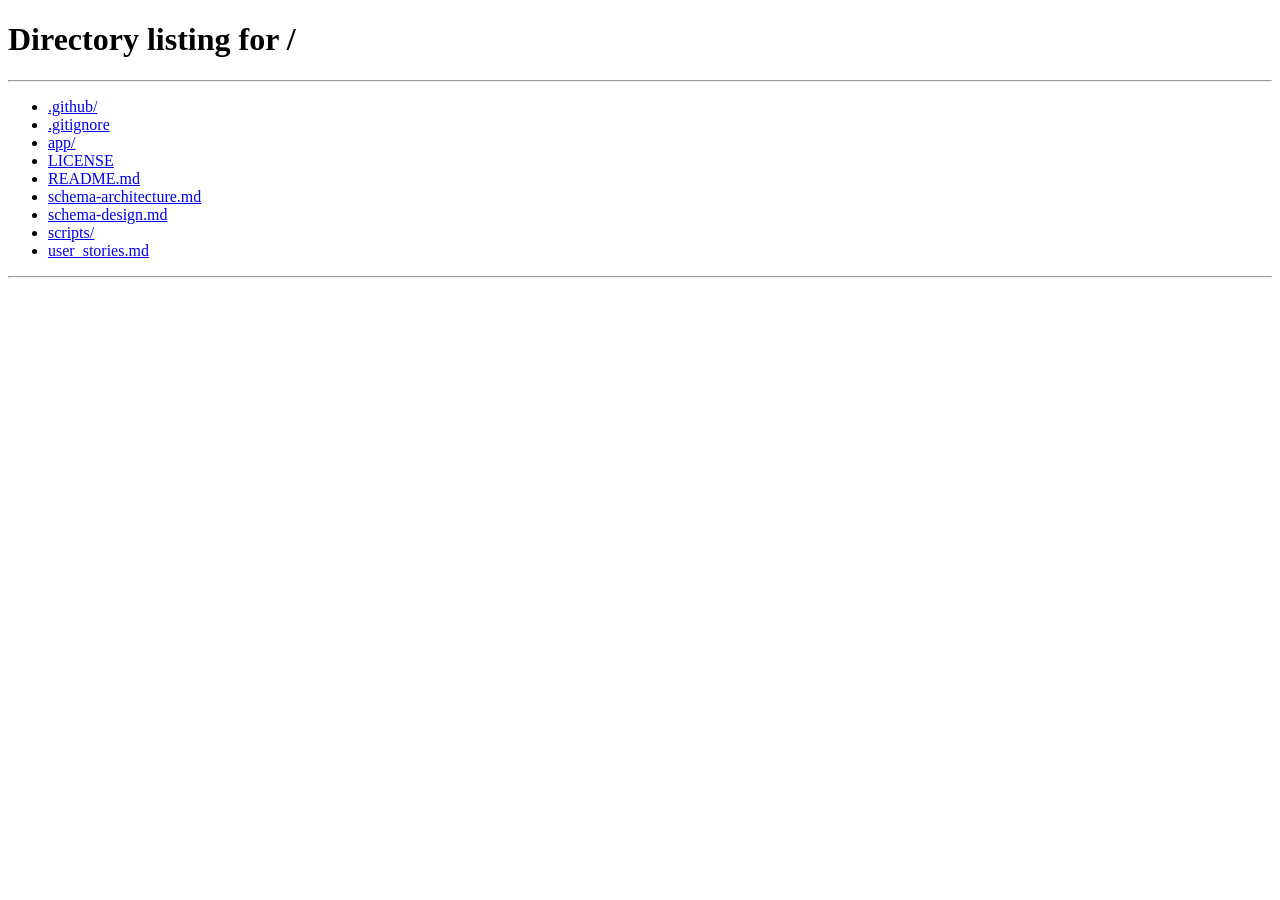
<file: app/src/main/resources/static/pages/addPrescription.html>
<!DOCTYPE html>
<html lang="en">

<head>
    <meta charset="UTF-8">
    <link rel="icon" type="image/svg+xml" href="../assets/images/logo/logo.png" />
    <title>DoctorDashboard</title>
    <link rel="stylesheet" href="../assets/css/adminDashboard.css">
    <link rel="stylesheet" href="../assets/css/doctorDashboard.css">
    <link rel="stylesheet" href="../assets/css/addPrescription.css">
    <link rel="stylesheet" href="../assets/css/style.css">
    <script src="../js/render.js" defer></script>
    <script src="../js/util.js" defer></script>
    <script src="../js/components/header.js" defer></script>
    <script src="../js/components/footer.js" defer></script>
    <script type="module" src = "../js/addPrescription.js"></script>

</head>

<body onload="renderContent()">
    <div class="container">
        <div class="wrapper">
            <div id="header"></div>
            <div class="main-content">
                <div class="form-container">
                    <h2 id="heading">Add <span>Prescription</span></h2>
                    <form>
                        <label for="patientName">Patient Name</label>
                        <input type="text" id="patientName" disabled>

                        <label for="medicines">Medicine Names</label>
                        <input type="text" id="medicines" placeholder="e.g. Paracetamol, Vitamin C" required>

                        <label for="dosage">Dosage Instructions</label>
                        <textarea id="dosage" rows="3"
                            placeholder="e.g - Paracetamol"></textarea>

                        <label for="notes">Additional Notes</label>
                        <textarea id="notes" rows="3"
                            placeholder="Any precautions or observations (optional)"></textarea>

                        <button type="submit" class="btn-primary" id="savePrescription">Add Prescription</button>
                        <button type="button" onclick="selectRole('doctor')" class="btn-secondary">Cancel</button>
                    </form>
                </div>
            </div>
            <div id="footer"></div>
        </div>
    </div>
</body>
</html>
</file>
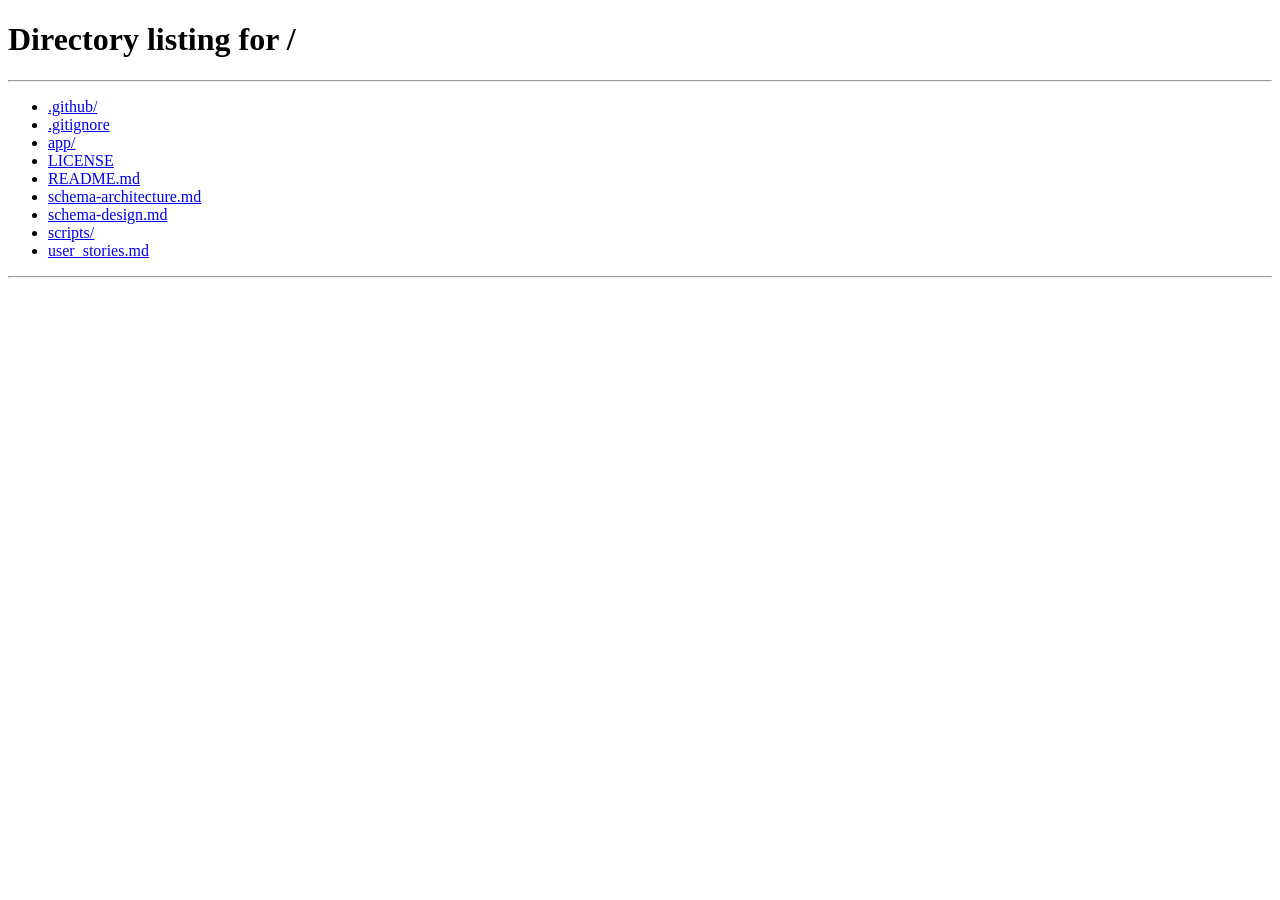
<file: app/src/main/resources/static/pages/loggedPatientDashboard.html>
<!DOCTYPE html>
<html lang="en">
<head>
    <meta charset="UTF-8">
    <link rel="icon" type="image/svg+xml" href="../assets/images/logo/logo.png" />
    <title>LoggedPatientDashboard</title>
    <link rel = "stylesheet" href = "../assets/css/adminDashboard.css">
    <link rel = "stylesheet" href = "../assets/css/style.css">
    <link rel = "stylesheet" href = "../assets/css/patientDashboard.css">
    <script src = "../js/render.js" defer></script>
    <script src = "../js/util.js" defer></script>
    <script src = "../js/components/header.js" defer></script>
    <script src = "../js/components/footer.js" defer></script>
    <script type = "module" src = "../js/loggedPatient.js" defer></script>
</head>
<body onload="renderContent()">
    <div class="container">
        <div class="wrapper">
            <div id="header"></div>
            <main class="main-content">
                <input type="text" id="searchBar" class="searchBar" placeholder="Search Bar for custom output" />
                <div class="filter-wrapper">
                    <select class="filter-select" id="filterTime">
                        <option value="">Sort by Time</option>
                        <option value="AM">AM</option>
                        <option value="PM">PM</option>
                    </select>
                    <select class="filter-select" id="filterSpecialty">
                        <option value="">Filter by Specialty</option>
                        <option value="Cardiologist">Cardiologist</option>
                        <option value="Dermatologist">Dermatologist</option>
                        <option value="Neurologist">Neurologist</option>
                        <option value="Pediatrician">Pediatrician</option>
                        <option value="Orthopedic">Orthopedic</option>
                        <option value="Gynecologist">Gynecologist</option>
                        <option value="Psychiatrist">Psychiatrist</option>
                        <option value="Dentist">Dentist</option>
                        <option value="Ophthalmologist">Ophthalmologist</option>
                        <option value="Ent">ENT Specialist</option>
                        <option value="Urologist">Urologist</option>
                        <option value="Oncologist">Oncologist</option>
                        <option value="Gastroenterologist">Gastroenterologist</option>
                        <option value="General">General Physician</option>
                    </select>
                </div>
                <div id="content"></div>
            </main>
            <div id="footer"></div>
        </div>
    </div>
</body>
</html>
</file>
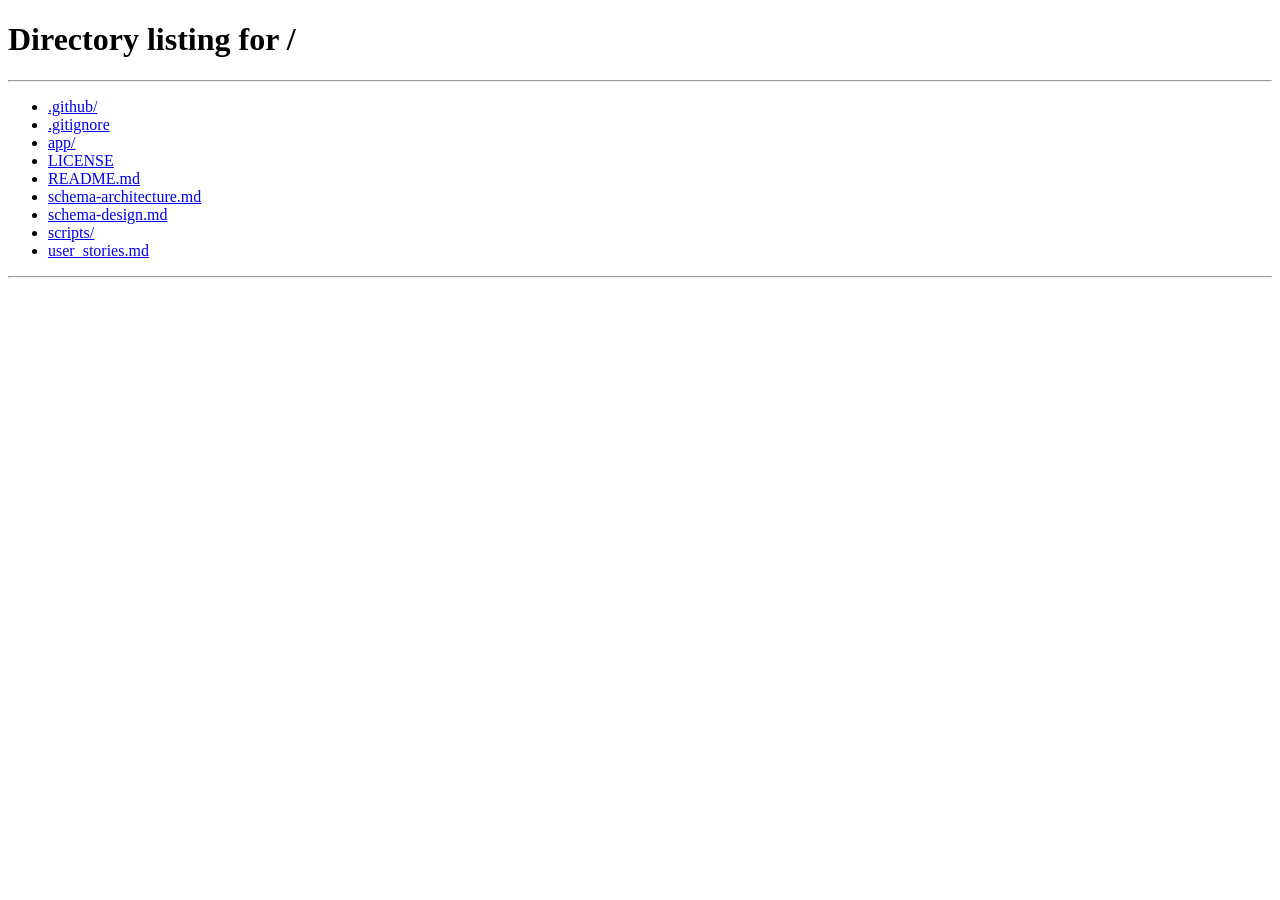
<file: app/src/main/resources/static/pages/patientAppointments.html>
<!DOCTYPE html>
<html lang="en">

<head>
  <meta charset="UTF-8">
  <link rel="icon" type="image/svg+xml" href="../assets/images/logo/logo.png" />
  <title>Patient Appointments</title>
  <link rel="stylesheet" href="../assets/css/adminDashboard.css">
  <link rel="stylesheet" href="../assets/css/doctorDashboard.css">
  <link rel="stylesheet" href="../assets/css/style.css">
  <script src="../js/render.js" defer></script>
  <script src="../js/util.js" defer></script>
  <script src="../js/components/header.js" defer></script>
  <script src="../js/components/footer.js" defer></script>
  <script type="module" src="../js/patientAppointment.js" defer></script>
</head>

<body onload="renderContent()">
  <div class="container">
    <div class="wrapper">
      <div id="header"></div>
      <div class="main-content">
        <h2>Patient <span>Appointment</span></h2>
        <input type="text" id="searchBar" class="searchBar" placeholder="Search Bar for custom output" />
                <div class="filter-wrapper">
                    <select class="filter-select" id="appointmentFilter">
                        <option value="allAppointments">All Appointments</option>
                        <option value="future">Upcoming Appointments</option>
                        <option value="past">Past Appointments</option>
                    </select>
                </div>
        <table id="patientTable">
          <thead class="table-header">
            <tr>
              <th>Patient Name</th>
              <th>Doctor Name</th>
              <th>Date</th>
              <th>Time</th>
              <th>Actions</th>
            </tr>
          </thead>
          <tbody id="patientTableBody">
            <!-- rows will be inserted here dynamically -->
          </tbody>
        </table>
      </div>
      <div id="footer"></div>
    </div>
  </div>
</body>
</html>
</file>
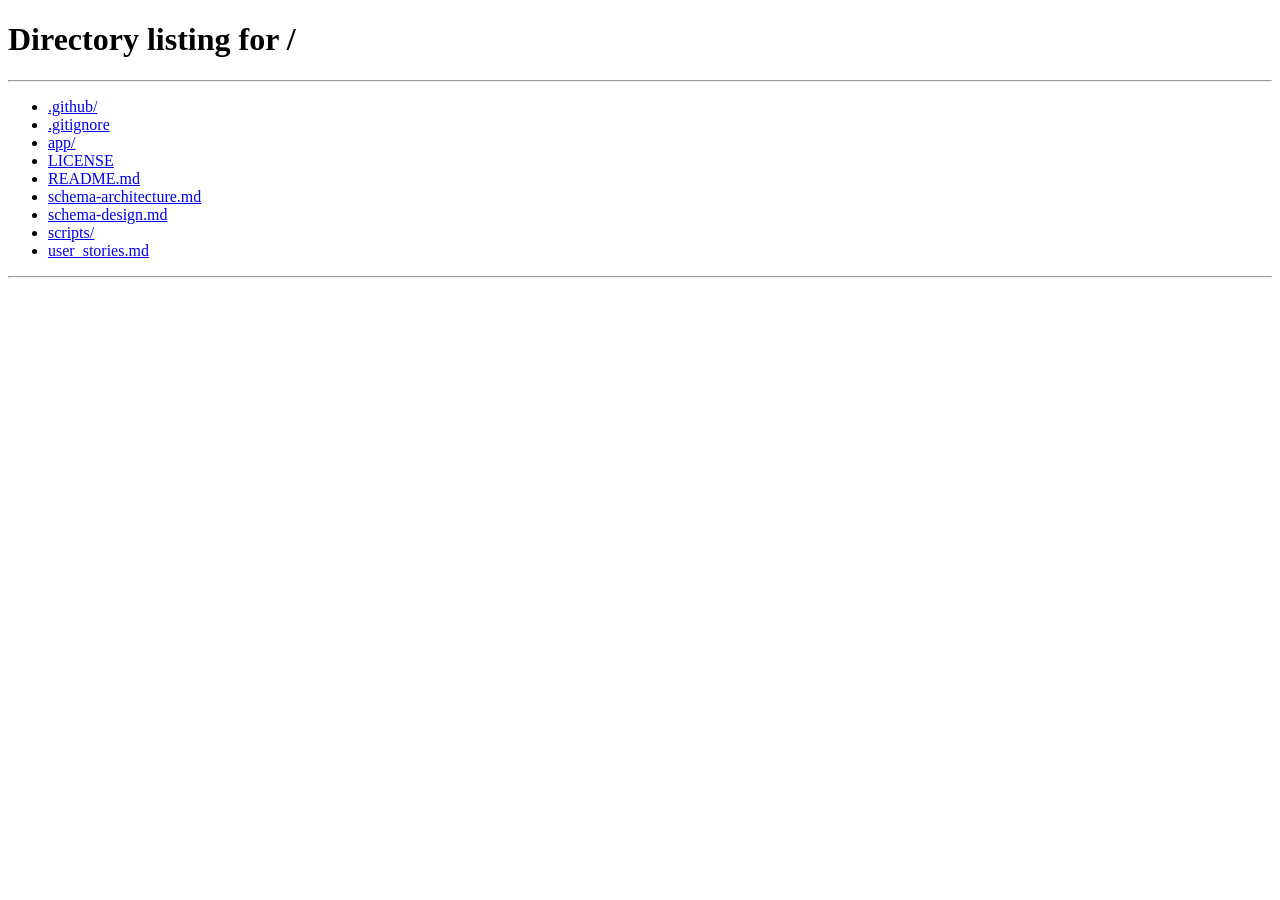
<file: app/src/main/resources/static/pages/patientDashboard.html>
<!DOCTYPE html>
<html lang="en">

<head>
    <meta charset="UTF-8">
    <link rel="icon" type="image/svg+xml" href="../assets/images/logo/logo.png" />
    <title>PatientDashboard</title>
    <link rel="stylesheet" href="../assets/css/adminDashboard.css">
    <link rel="stylesheet" href="../assets/css/style.css">
    <link rel="stylesheet" href="../assets/css/patientDashboard.css">
    <script src="../js/render.js" defer></script>
    <script src="../js/util.js" defer></script>
    <script src="../js/components/header.js" defer></script>
    <script src="../js/components/footer.js" defer></script>
    <script type="module" src="../js/components/modals.js"></script>
</head>

<body onload="renderContent()">
    <div class="container">
        <div class="wrapper">
            <div id="header"></div>
            <main class="main-content">
                <input type="text" id="searchBar" class="searchBar" placeholder="Search Bar for custom output" />
                <div class="filter-wrapper">
                    <select class="filter-select" id="filterTime">
                        <option value="">Sort by Time</option>
                        <option value="AM">AM</option>
                        <option value="PM">PM</option>
                    </select>
                    <select class="filter-select" id="filterSpecialty">
                        <option value="">Filter by Specialty</option>
                        <option value="Cardiologist">Cardiologist</option>
                        <option value="Dermatologist">Dermatologist</option>
                        <option value="Neurologist">Neurologist</option>
                        <option value="Pediatrician">Pediatrician</option>
                        <option value="Orthopedic">Orthopedic</option>
                        <option value="Gynecologist">Gynecologist</option>
                        <option value="Psychiatrist">Psychiatrist</option>
                        <option value="Dentist">Dentist</option>
                        <option value="Ophthalmologist">Ophthalmologist</option>
                        <option value="Ent">ENT Specialist</option>
                        <option value="Urologist">Urologist</option>
                        <option value="Oncologist">Oncologist</option>
                        <option value="Gastroenterologist">Gastroenterologist</option>
                        <option value="General">General Physician</option>
                    </select>
                </div>
                <div id="content"></div>
            </main>
            <div id="footer"></div>
        </div>
    </div>
    <div id="modal" class="modal">
        <div class="modal-content">
            <span class="close" id="closeModal">&times;</span>
            <div id="modal-body"></div>
        </div>
    </div>
    <script type="module" src="../js/patientDashboard.js" defer></script>
</body>

</html>
</file>
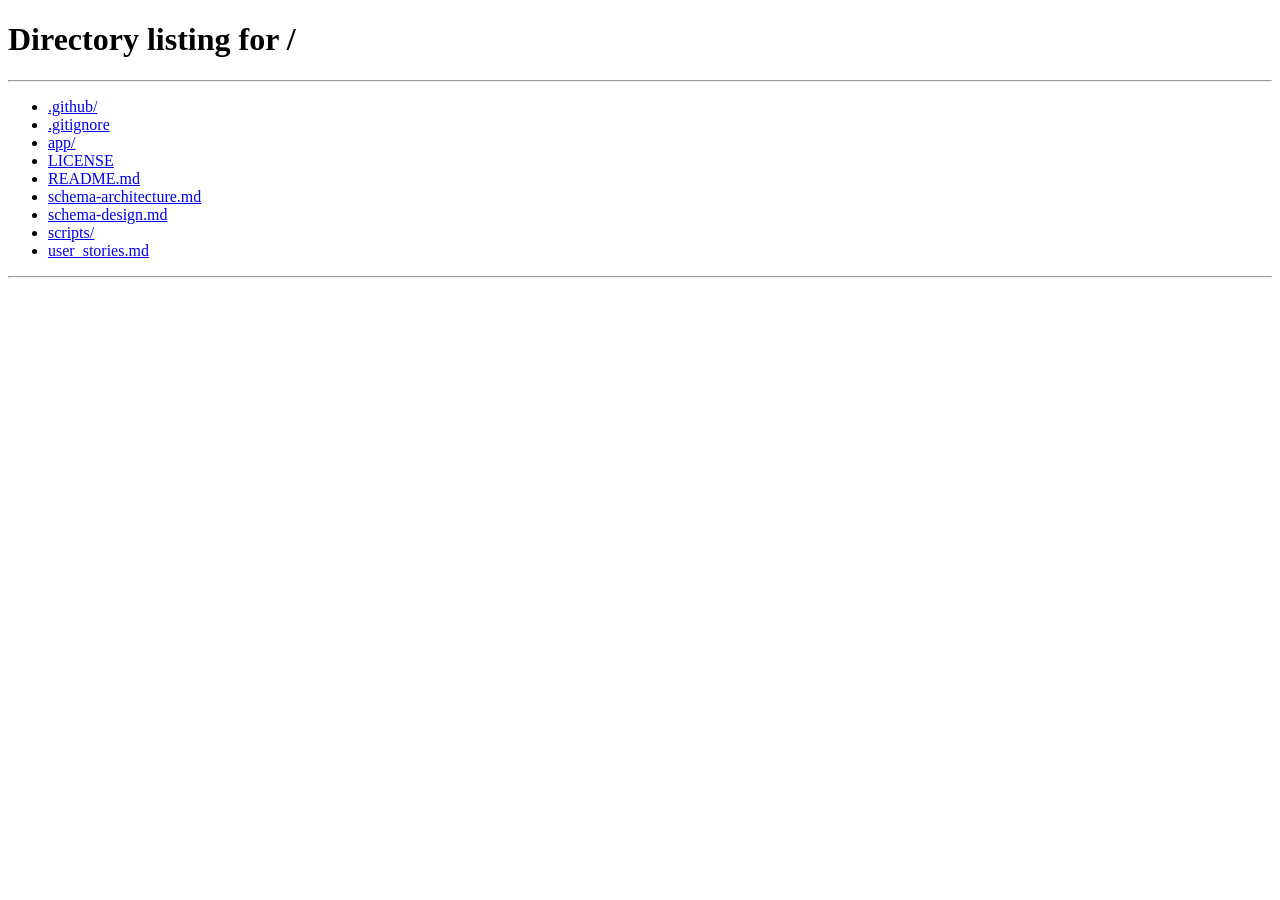
<file: app/src/main/resources/static/pages/patientRecord.html>
<!DOCTYPE html>
<html lang="en">
<head>
    <meta charset="UTF-8">
    <link rel="icon" type="image/svg+xml" href="../assets/images/logo/logo.png" />
    <title>DoctorDashboard</title>
    <link rel = "stylesheet" href = "../assets/css/adminDashboard.css">
    <link rel = "stylesheet" href = "../assets/css/doctorDashboard.css">
    <link rel = "stylesheet" href = "../assets/css/style.css">
    <script src = "../js/render.js" defer></script>
    <script src = "../js/util.js" defer></script>
    <script src = "../js/components/header.js" defer></script>
    <script src = "../js/components/footer.js" defer></script>
    <script type = "module" src = "../js/components/patientRecordRow.js" defer></script>
    <script type = "module" src = "../js/patientRecordServices.js" defer></script>
</head>
<body onload="renderContent()">
    <div class="container">
        <div class="wrapper">
            <div id="header"></div>
            <div class="main-content">
                <h2>Patient <span>Record</span></h2>
                <table id="patientTable">
                  <thead class="table-header">
                    <tr>
                      <th>Date</th>
                      <th>Appointment ID</th>
                      <th>Patient ID</th>
                      <th>Prescription</th>
                    </tr>
                  </thead>
                  <tbody id="patientTableBody"></tbody>
                </table>
              </div>
            <div id="footer"></div>
        </div>
    </div>

</body>  
</html>
</file>
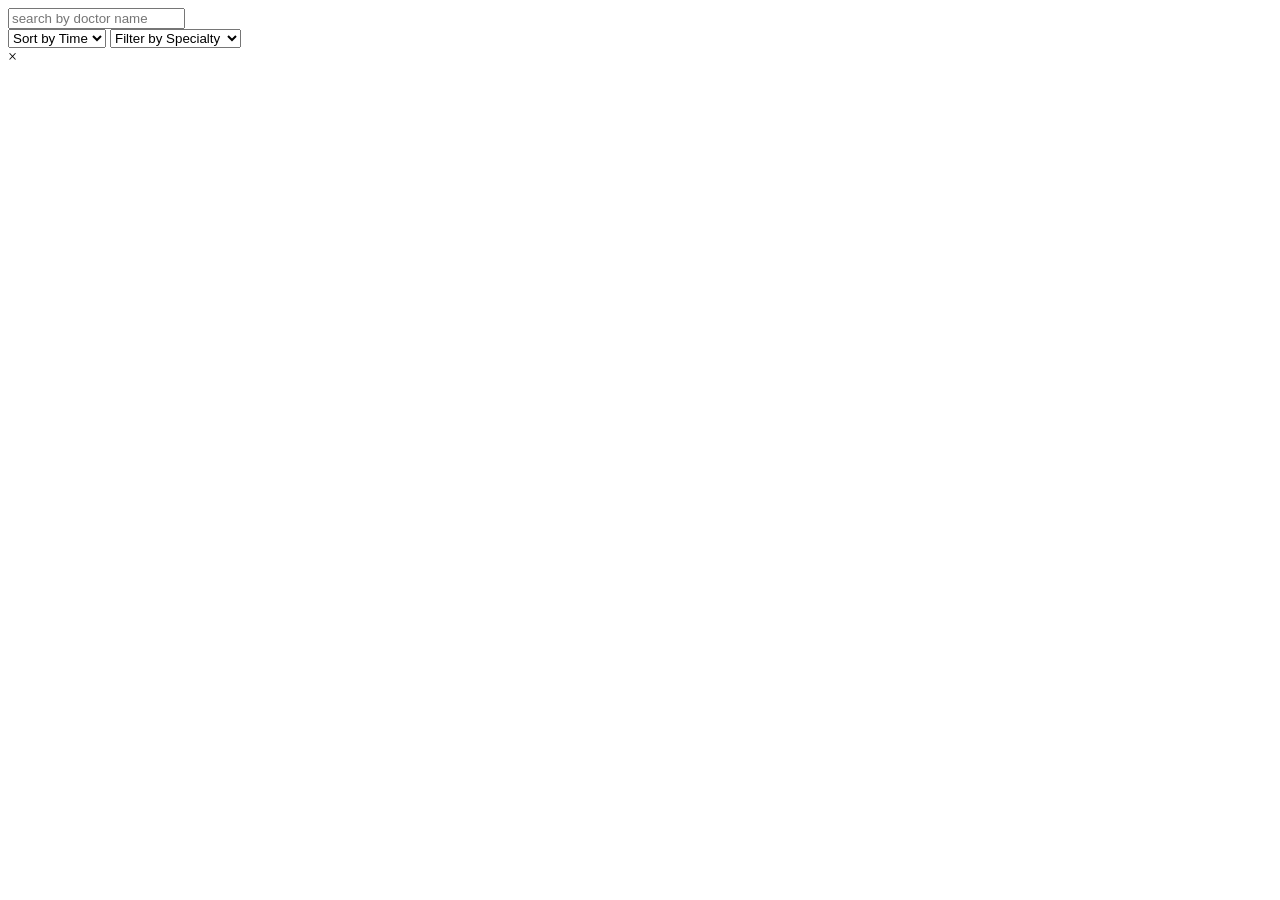
<file: app/src/main/resources/templates/admin/adminDashboard.html>
<!DOCTYPE html>
<html lang="en" xmlns:th="http://www.thymeleaf.org">

<head>
    <meta charset="UTF-8">
    <title>Admin Dashboard</title>
    <link rel="icon" type="image/png" th:href="@{/assets/images/logo/logo.png}" />
    <link rel="stylesheet" th:href="@{/assets/css/adminDashboard.css}">
    <link rel="stylesheet" th:href="@{/assets/css/style.css}">
    <script th:src="@{/js/render.js}" defer></script>
    <script th:src="@{/js/util.js}" defer></script>
    <script th:src="@{/js/components/header.js}" defer></script>
    <script th:src="@{/js/components/footer.js}" defer></script>
</head>

<body onload="renderContent()">
    <div class="container">
        <div class="wrapper">
            <div id="header"></div>
            <main class="main-content">
                <input type="text" id="searchBar" placeholder="search by doctor name" />
                <div class="filter-wrapper">
                    <select class="filter-select" id="filterTime">
                        <option value="">Sort by Time</option>
                        <option value="AM">AM</option>
                        <option value="PM">PM</option>
                    </select>
                    <select class="filter-select" id="filterSpecialty">
                        <option value="">Filter by Specialty</option>
                        <option value="Cardiologist">Cardiologist</option>
                        <option value="Dermatologist">Dermatologist</option>
                        <option value="Neurologist">Neurologist</option>
                        <option value="Pediatrician">Pediatrician</option>
                        <option value="Orthopedic">Orthopedic</option>
                        <option value="Gynecologist">Gynecologist</option>
                        <option value="Psychiatrist">Psychiatrist</option>
                        <option value="Dentist">Dentist</option>
                        <option value="Ophthalmologist">Ophthalmologist</option>
                        <option value="Ent">ENT Specialist</option>
                        <option value="Urologist">Urologist</option>
                        <option value="Oncologist">Oncologist</option>
                        <option value="Gastroenterologist">Gastroenterologist</option>
                        <option value="General">General Physician</option>
                    </select>
                </div>
                <div id="content"></div>
            </main>
            <div id="footer"></div>
        </div>
    </div>

    <div id="modal" class="modal">
        <span id="closeModal" class="close">&times;</span>
        <div id="modal-body"></div>
    </div>

    <script type="module" th:src="@{/js/adminDashboard.js}" defer></script>
    <script type="module" th:src="@{/js/components/doctorCard.js}" defer></script>
</body>

</html>
</file>
<file: app/src/main/resources/static/assets/css/adminDashboard.css>
* {
    margin: 0;
    padding: 0;
    box-sizing: border-box;
}

html, body {
    height: 100%;
    font-family: Arial, sans-serif;
}

.wrapper {
    display: flex;
    flex-direction: column;
    min-height: 100vh;
}

h2 {
    font-size: 32px;
    font-weight: bold;
    margin-bottom: 50px;
    color: #003e3e;
}

.main-content {
    flex-grow: 1;
    padding: 40px;
    display: flex;
    flex-direction: column;
    text-align: center;
    background-image: url('../images/defineRole/index.png');
    background-size: cover;
    background-position: center;
    background-repeat: no-repeat;
    background-attachment: fixed;
}

button {
    background-color: #A62B1F;
    color: white;
    border: none;
    border-radius: 12px;
    padding: 10px 20px;
    margin-top: 20px;
    width: 200px;
    cursor: pointer;
    font-size: 16px;
}

button:hover {
    background-color: #A62B1F;
}

.adminBtn {
    background-color: #f4f4f4;
    color: #333;
    font-weight: bold;
    width: 110px;
    padding: 10px 0;
    border: none;
    cursor: pointer;
}

.adminBtn:hover {
    color: #A62B1F;
    background-color: #f4f4f4;
}

.filter-wrapper {
    display: flex;
    justify-content: center;
    gap: 10px;
    margin: 20px 0;
}

.filter-select {
    padding: 8px 12px;
    border-radius: 8px;
    border: 1px solid #ccc;
    font-size: 14px;
    cursor: pointer;
}

#searchBar {
    padding: 10px;
    width: 50%;
    margin: 20px auto;
    border-radius: 8px;
    border: 1px solid #ccc;
    font-size: 14px;
}

#content {
    display: flex;
    flex-wrap: wrap;
    justify-content: center;
    gap: 20px;
    margin-top: 20px;
}

.modal {
    display: none;
    position: fixed;
    z-index: 1000;
    left: 0;
    top: 0;
    width: 100%;
    height: 100%;
    background-color: rgba(0, 0, 0, 0.5);
}

.modal-content {
    background-color: #fff;
    margin: 10% auto;
    padding: 30px;
    border-radius: 12px;
    width: 40%;
}

.close {
    float: right;
    font-size: 24px;
    cursor: pointer;
    color: #333;
}

.close:hover {
    color: #A62B1F;
}

.input-field {
    width: 100%;
    padding: 10px;
    margin: 8px 0;
    border-radius: 8px;
    border: 1px solid #ccc;
    font-size: 14px;
}

.input-field:focus {
    outline: none;
    border-color: #015c5d;
}

@media (max-width: 768px) {
    #searchBar {
        width: 90%;
    }

    .modal-content {
        width: 90%;
    }

    #content {
        flex-direction: column;
        align-items: center;
    }
}
</file>
<file: app/src/main/resources/static/assets/css/doctorDashboard.css>
* {
    margin: 0;
    padding: 0;
    box-sizing: border-box;
}

html, body {
    height: 100%;
    font-family: Arial, sans-serif;
}

.table-header {
    font-size: 24px;
    color: #015c5d;
    margin-bottom: 30px;
    margin-right: 0;
}

table {
    width: 100%;
    border-collapse: collapse;
    font-family: sans-serif;
    margin-top: 20px;
}

thead {
    background-color: #33333310;
    color: #fff;
}

td, th {
    padding: 12px 16px;
    text-align: center;
    border-bottom: 1px solid #ddd;
}

tbody tr:nth-child(even) {
    background-color: #f9f9f959;
}

tbody tr:nth-child(odd) {
    background-color: #ffffffc0;
}

tbody tr:hover {
    background-color: #015c5d39;
}

.prescription-btn {
    width: 30px;
    height: 30px;
    cursor: pointer;
    transition: transform 0.2s ease, filter 0.2s ease;
}

.prescription-btn:hover {
    transform: scale(1.1);
    filter: brightness(1.3);
}

.prescription-btn:active {
    transform: scale(0.95);
}

.noPatientRecord {
    font-size: 16px;
    font-style: italic;
    color: grey;
}

.today-btn {
    margin-right: 10px;
    padding: 10px;
    background-color: #015c5d;
    color: white;
    border: none;
    border-radius: 8px;
    cursor: pointer;
    font-size: 14px;
}

.today-btn:hover {
    background-color: #003e3e;
}

.date-picker {
    margin-left: 10px;
    margin-top: 13px;
    border-radius: 8px;
    padding: 10px;
    height: 30px;
    border: 1px solid #ccc;
    font-size: 14px;
    cursor: pointer;
}

.searchBar {
    padding: 10px;
    width: 50%;
    margin: 20px auto;
    border-radius: 8px;
    border: 1px solid #ccc;
    font-size: 14px;
    display: block;
}

.filter-wrapper {
    display: flex;
    justify-content: center;
    align-items: center;
    margin: 20px 0;
}

@media (max-width: 768px) {
    .searchBar {
        width: 90%;
    }

    table {
        font-size: 12px;
    }

    td, th {
        padding: 8px 10px;
    }

    .filter-wrapper {
        flex-direction: column;
        gap: 10px;
    }

    .today-btn {
        width: 100%;
        margin-right: 0;
    }

    .date-picker {
        width: 100%;
        margin-left: 0;
    }
}
</file>
<file: app/src/main/resources/static/assets/css/addPrescription.css>
.form-container {
    width: 100%; 
    max-width: 600px;
    background: #ffffffc8;
    margin: 50px auto;
    padding: 30px;
    border-radius: 15px;
    box-shadow: 0 4px 12px rgba(0, 0, 0, 0.1);
    animation: fadeIn 0.5s ease-in-out;
  }

  .container h2 {
    text-align: center;
    color: #222;
    font-size: 28px;
    margin-bottom: 25px;
  }

  .container h2 span {
    color: #A62B1F;
  }

  label {
    display: block;
    margin-bottom: 6px;
    font-weight: 500;
    color: #333;
    text-align: left;
    font-size: 13px;
  }

  input, textarea {
    width: 100%;
    padding: 12px;
    resize: vertical;
    margin-bottom: 20px;
    border: 1px solid #cccccc6e;
    border-radius: 8px;
    font-size: 15px;
    outline: none;
    transition: 0.3s;
    font-family: "Verdana";
  }

  input:focus, textarea:focus {
    border-color: #015c5d;
    box-shadow: 0 0 4px #a7f3d0;
    filter: brightness(1.5);
  }

  #patientName{
    background-color: #bdbcbc80;
  }
  .btn-primary {
    background-color: #047857;
    color: #fff;
    padding: 14px;
    width: 100%;
    border: none;
    border-radius: 8px;
    font-size: 16px;
    cursor: pointer;
    transition: 0.3s;
  }

  .btn-primary:hover {
    background-color: #065f46;
  }

  .btn-secondary {
    background-color: transparent;
    color: #333;
    border: 1px solid #ccc;
    padding: 12px;
    width: 100%;
    border-radius: 8px;
    font-size: 15px;
    margin-top: 12px;
    cursor: pointer;
  }

  .btn-secondary:hover{
    color: #fff;
  }

  @keyframes fadeIn {
    from { opacity: 0; transform: translateY(30px); }
    to   { opacity: 1; transform: translateY(0); }
  }
</file>
<file: app/src/main/resources/static/assets/css/style.css>
.header {
    display: flex;
    justify-content: space-between;
    align-items: center;
    background-color: #f4f4f4;
    color: #333;
    padding: 10px 20px;
    border-bottom: 2px solid #ccc;
    flex-wrap: wrap;
    min-height: 60px;
  }
  
.logo-link{
    display: flex;
    align-items: center;
    gap: 10px;
    
  }
  
  .logo-img {
    height: 40px;
    width: auto;
    max-width: 100%;
    object-fit: contain;
  }
  
  .logo-title {
    font-size: 20px;
    font-weight: bold;
    color: #333;
  }
  
  nav a {
    margin-left: 20px;
    margin-right: 20px;
    text-decoration: none;
    color: #333;
    font-weight: bold;
  }
  
  nav a:hover {
    color: #003e3e;
  }
  

  @media (max-width: 600px) {
    .header {
      flex-direction: column;
      align-items: flex-start;
    }
  
    nav {
      margin-top: 10px;
    }
  
    nav a {
      margin-left: 0;
      margin-right: 10px;
    }
  
    .logo-img {
      height: 30px;
    }
  
    .logo-title {
      font-size: 18px;
    }
  }

  .doctorHeader{
    margin-right: 30px
  }
  .doctorHeader:hover{
    color:#A62B1F;
  }
.footer {
    background-color: #f4f4f4;
    color: #fff;
    padding: 40px 20px;
    border-top: 2px solid #f4f4f4;
    
  }
  
  .footer-container {
    display: flex;
    flex-wrap: wrap;
    justify-content: space-between;
    gap: 30px;
    max-width: 1200px;
    margin: 0 auto;
  }
  
  .footer-logo {
    flex: 1 1 250px;
    display: flex;
    flex-direction: column;
    align-items: flex-start;
    gap: 15px;
  }
  
  .footer-logo img {
    height: 50px;
    width: auto;
  }
  
  .footer-logo p {
    font-size: 14px;
    color: #0a0a23;
  }
  
  .footer-links {
    display: flex;
    flex: 2 1 500px;
    justify-content: space-between;
    flex-wrap: wrap;
    gap: 20px;
  }
  
  .footer-column {
    display: flex;
    flex-direction: column;
    gap: 10px;
  }
  
  .footer-column h4 {
    font-size: 16px;
    font-weight: bold;
    margin-bottom: 8px;
    color: #0a0a23;
  }
  
  .footer-column a {
    text-decoration: none;
    color: #0a0a23;
    font-size: 14px;
  }
  
  .footer-column a:hover {
    color: #003e3e;
    transition: color 0.3s ease;
  }
  
  @media (max-width: 768px) {
    .footer-container {
      flex-direction: column;
      align-items: flex-start;
    }
  
    .footer-links {
      flex-direction: column;
      gap: 20px;
    }
  }
  

  .modal {
    display: none;
    position: fixed;
    z-index: 999;
    padding-top: 60px;
    left: 0;
    top: 0;
    width: 100%;
    height: 100%;
    background-color: rgba(0,0,0,0.6);
  }
  
  .modal-content {
    background-color: white;
    margin: auto;
    padding: 30px;
    border-radius: 10px;
    width: 400px;
    position: relative;
  }
  
  .modal-content h2{
    font-size: 32px;
  }

  .close {
    color: #aaa;
    position: absolute;
    right: 20px;
    top: 15px;
    font-size: 28px;
    font-weight: bold;
    cursor: pointer;
  }
  
  .close:hover {
    color: black;
  }



  .dashboard-btn{
    width: 100%;
  }

  .input-field {
    padding: 10px;
    border: 1px solid #ccc;
    font-size: 16px;
    margin-top: 10px;
    margin-bottom: 20px;
    width: 100%;
    appearance: none;
    background-color: #fff;
    color: #333;
    cursor: pointer;
    border-radius: 8px;
  }
  
  .input-field:hover {
    border-color: #015c5d;
    background-color: #f0fdfd;
  }
  
  .input-field:focus {
    outline: none;
    border-color: #015c5d;
    box-shadow: 0 0 5px rgba(1, 92, 93, 0.5);
    filter: brightness(1.2);
  }
  
  .select-dropdown option {
    font-size: 16px;
    padding: 10px;
  }
  

  #content {
    display: grid;
    grid-template-columns: repeat(auto-fit, minmax(315px, 1fr));
    gap: 40px;
    padding: 20px;
  }

  .doctor-card {
    display: flex;
    flex-direction: column;
    justify-content: space-between;
    border: 1px solid #ddd;
    border-radius: 10px;
    width:auto;
    overflow: hidden;
    background-color: #fff;
    box-shadow: 0 4px 6px rgba(0,0,0,0.1);
    transition: transform 0.2s ease;
  }
  
  .doctor-card:hover {
    transform: scale(1.02);
  }
  
  .doctor-info {
    padding: 12px;
    flex-grow: 1;
  }
  
  .doctor-info h3 {
    margin-top: 30px;
    font-size: 24px;
    color: #015c5d;
  }
  
  .doctor-info p {
    margin: 20px 0px;
    font-size: 14px;
    color: #555;
  }
  
  .card-actions {
    background-color: #e28282;
    padding: 10px;
    text-align: center;
  }

  .card-actions:hover {
    background-color: #d26969;
  }
  
  .card-actions button {
    background: transparent;
    border: none;
    color: #fff;
    font-weight: bold;
    cursor: pointer;
  }
  
  .card-actions button:hover {
    color: #fff;
    border-color: #015c5d;
  }
  
  #roleSelector {
    width:auto;
    border-radius: 10px;
  }
  
  span {
    color : #A62B1F;
  }

  .searchBar{
    height: 30px;
    padding:20px;
    font-size: 16px;
    margin-bottom: 30px;
    border: 0.2px solid grey;
}

  .searchBar:focus{
    outline: none;
    border-color: #015c5d;
    box-shadow: 0 0 5px rgba(1, 92, 93, 0.697);
}

.filter-wrapper {
  width: 350px;
  display: flex;
  flex-direction: row;
  
}

.filter-select {
  margin-right: 8px;
  width: 100%;
  padding: 8px 12px;
  border: 1px solid #ccc;
  border-radius: 6px;
  background-color: #fff;
  color: #333;
  font-size: 14px;
  background-position: right 10px center;
  background-size: 16px 16px;
  cursor: pointer;
  transition: border-color 0.2s, box-shadow 0.2s;
}

.filter-select:focus {
  border-color: #015c5d;
  box-shadow: 0 0 5px rgba(1, 92, 93, 0.697);
  outline: none;
}

.availabilityLabel{
  margin-bottom: 8px;
}

.availability-container {
  margin-bottom: 1rem;
  
}

.checkbox-group {
  display: flex;
  flex-direction: column;
  gap: 1rem;
  margin-top: 1rem;
}

.checkbox-group label {
  font-weight: 500;
  cursor: pointer;
}

.checkbox-group input[type="checkbox"] {
  margin-right: 0.5rem;
  accent-color: #015c5db8; 
}
</file>
<file: app/src/main/resources/static/assets/css/patientDashboard.css>
.card-actions {
    background-color: #244557;
    padding: 10px;
    text-align: center;
  }

  .card-actions:hover{
    background-color: #1c3745;
  }
  .ripple-overlay {
    position: fixed;
    width: 20px;
    height: 20px;
    background-color: #1c3745;
    border-radius: 50%;
    z-index: 9999;
    transform: translate(-50%, -50%) scale(0);
    transition: transform 1s ease-out, opacity 1s ease;
  }
  
  .ripple-overlay.active {
    transform: translate(-50%, -50%) scale(150);
    opacity: 1;
  }
  
  .modalApp {
    position: fixed;
  bottom: -100%;
  left: 50%;
  transform: translateX(-50%);
  width: 50%;
  background: #fff;
  padding: 20px;
  z-index: 10000;
  transition: bottom 1.5s ease-in;
  box-shadow: 0 -5px 10px rgba(0, 0, 0, 0.3);
  border-radius: 10px 10px 0 0;
  text-align: center;
  }
  
  .modalApp.active {
    bottom: 0;
  }
  
  .modalApp h2 {
    margin-top: 20px;
  }
  
  .modalApp input {
    display: block;
    margin: 10px auto;
    padding: 10px;
    width: 90%;
    margin-bottom: 40px;
  }

  .modalApp select {
    display: block;
    margin: 10px auto;
    padding: 10px;
    width: 90%;
    margin-bottom: 40px;
  }
  
  .confirm-booking {
    padding: 10px 20px;
    background: #1c3745;
    color: #fff;
    border: none;
    cursor: pointer;
    
  
    
  }
  .confirm-booking:hover {
    filter: brightness(1.2);
    background-color: #1c3745;
  }
</file>
